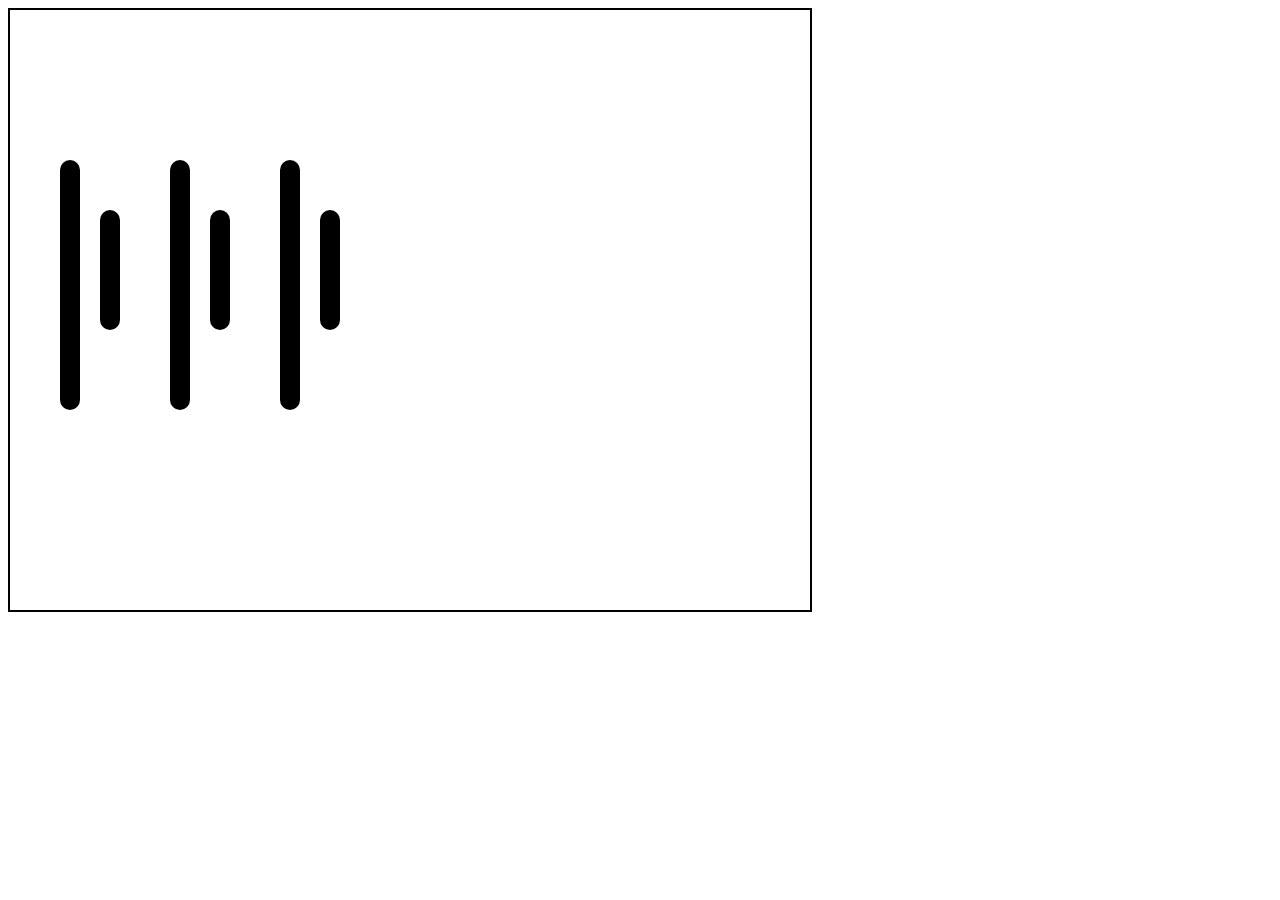
<file: Animation/index.html>
<!DOCTYPE html>
<html lang="en">
<head>
    <meta charset="UTF-8">
    <meta name="viewport" content="width=device-width, initial-scale=1.0">
    <title>Document</title>
    <link rel="stylesheet" href="./style.css">
</head>
<body>
    <div class="container">

<div class="container-1"></div>
    
    <div class="container-2"></div>
    <div class="container-3"></div>
    
    <div class="container-4"></div>
    <div class="container-5"></div>
    
    <div class="container-6"></div>
    </div>
    
</body>
</html>
</file>
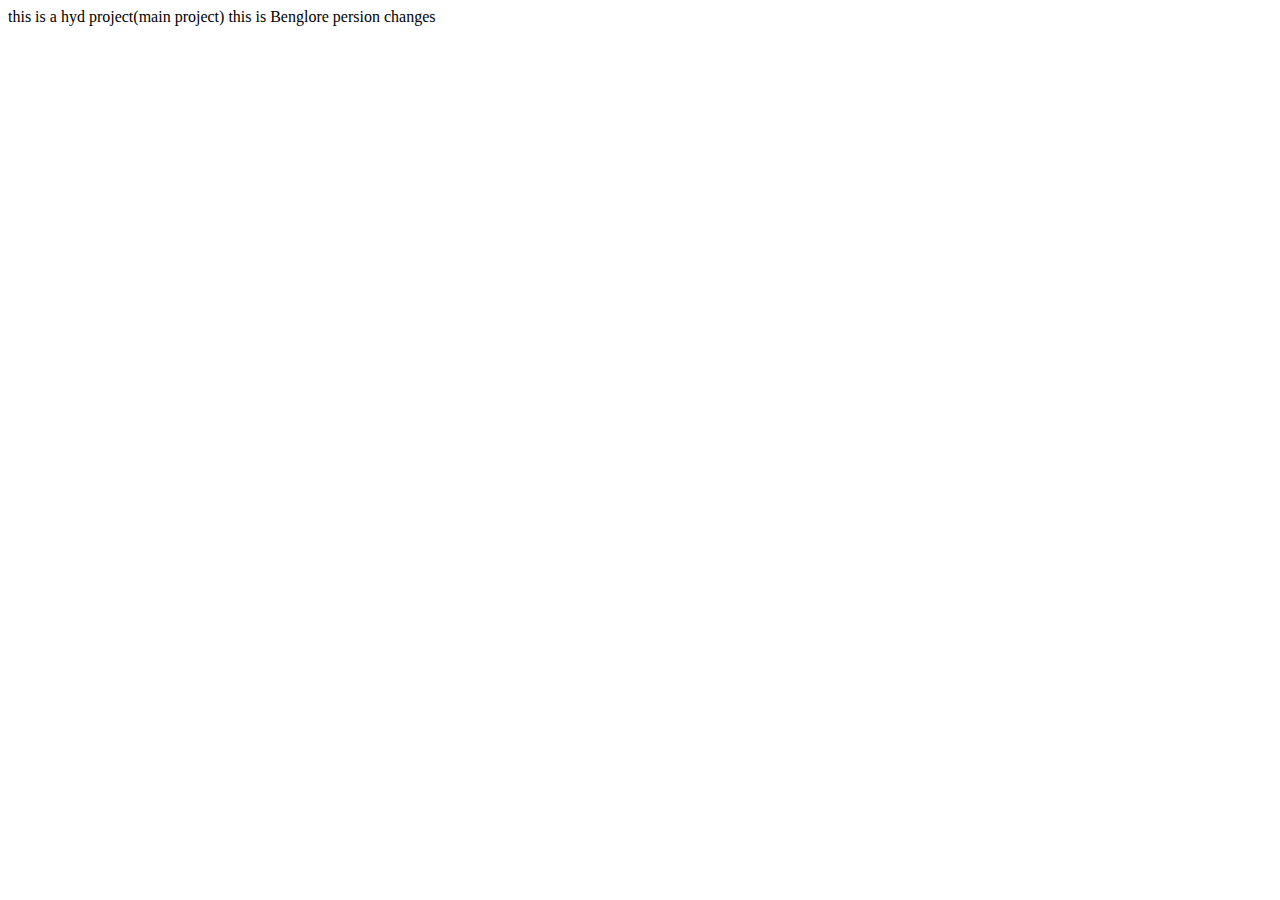
<file: Git-Day-16/index.html>
<!DOCTYPE html>
<html lang="en">
<head>
    <meta charset="UTF-8">
    <meta name="viewport" content="width=device-width, initial-scale=1.0">
    <title>Document</title>
</head>
<body>
    this is a hyd project(main project)
    this is Benglore persion changes
</body>
</html>
</file>
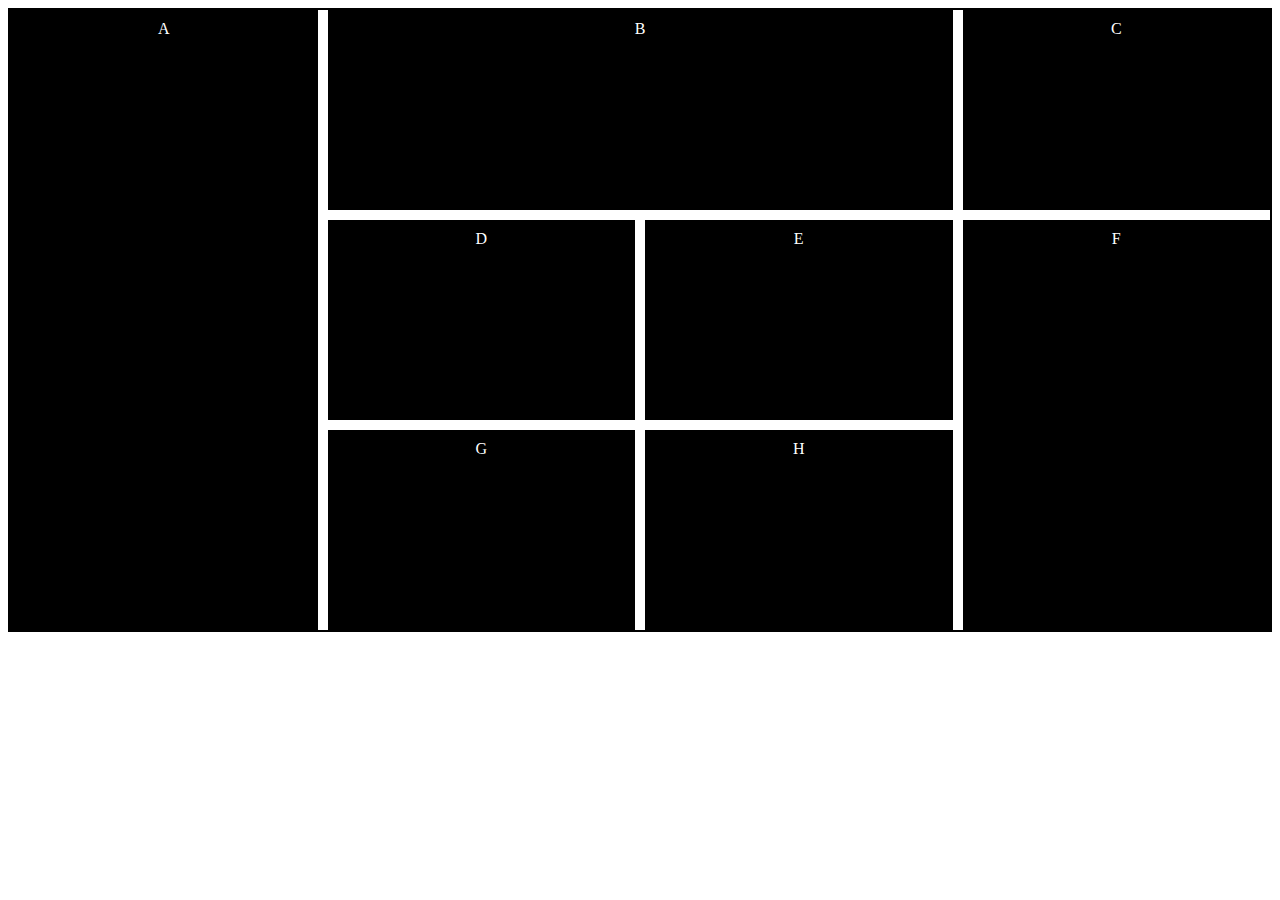
<file: Grid/index.html>
<!DOCTYPE html>
<html lang="en">
<head>
    <meta charset="UTF-8">
    <meta name="viewport" content="width=device-width, initial-scale=1.0">
    <title>Document</title>
    <link rel="stylesheet" href="./style.css">
</head>
<body>
    <div class="container">


<div class="a item">A</div>
<div class="b item">B</div>
<div class="c item">C</div>
<div class="d item">D</div>
<div class="e item">E</div>
<div class="f item">F</div>
<div class="g item">G</div>
<div class="h item">H</div>




</div>
    


    </div>
</body>
</html>
</file>
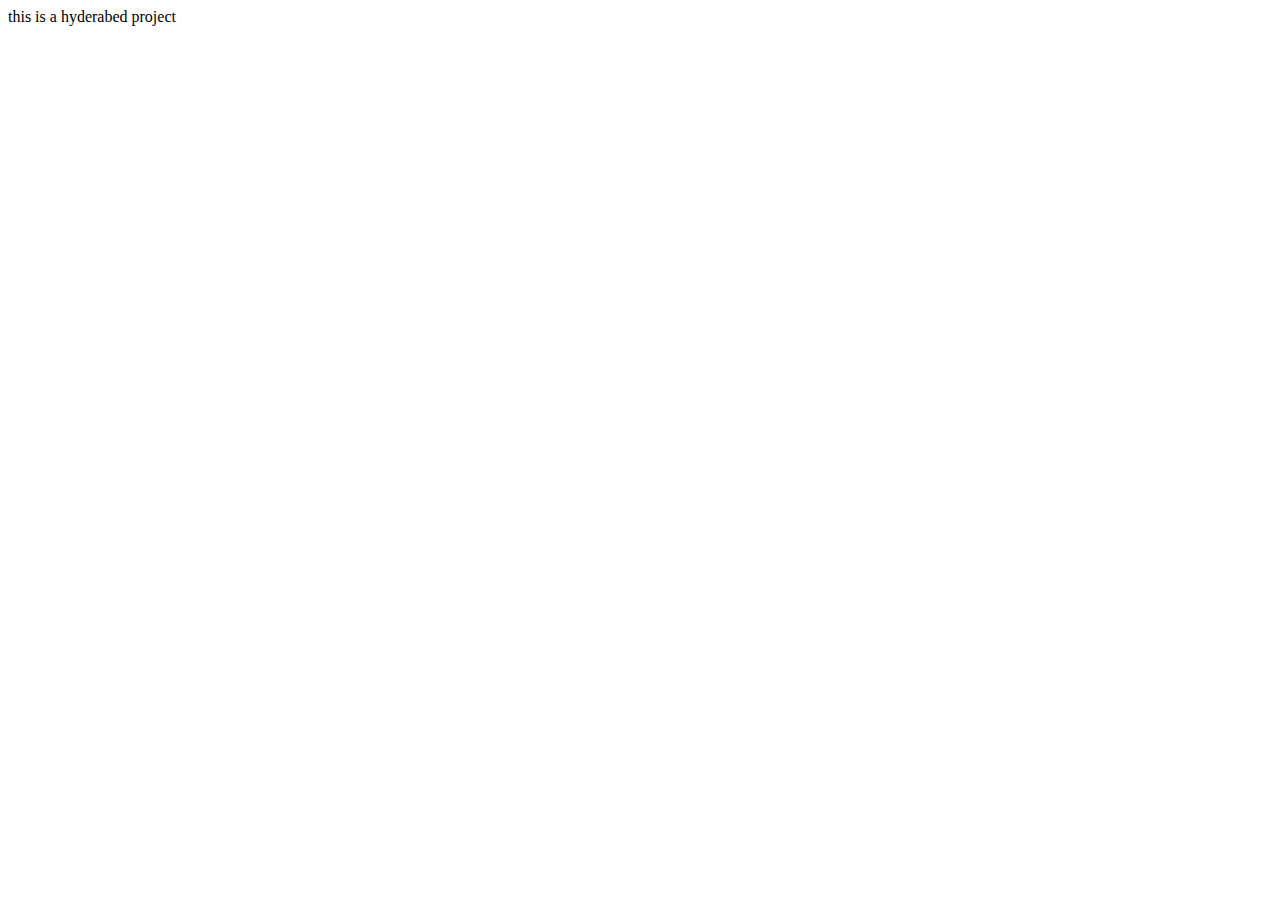
<file: index16.html>
<!DOCTYPE html>
<html lang="en">
<head>
    <meta charset="UTF-8">
    <meta name="viewport" content="width=device-width, initial-scale=1.0">
    <title>Document</title>
</head>
<body>
    this is a hyderabed project
</body>
</html>
</file>
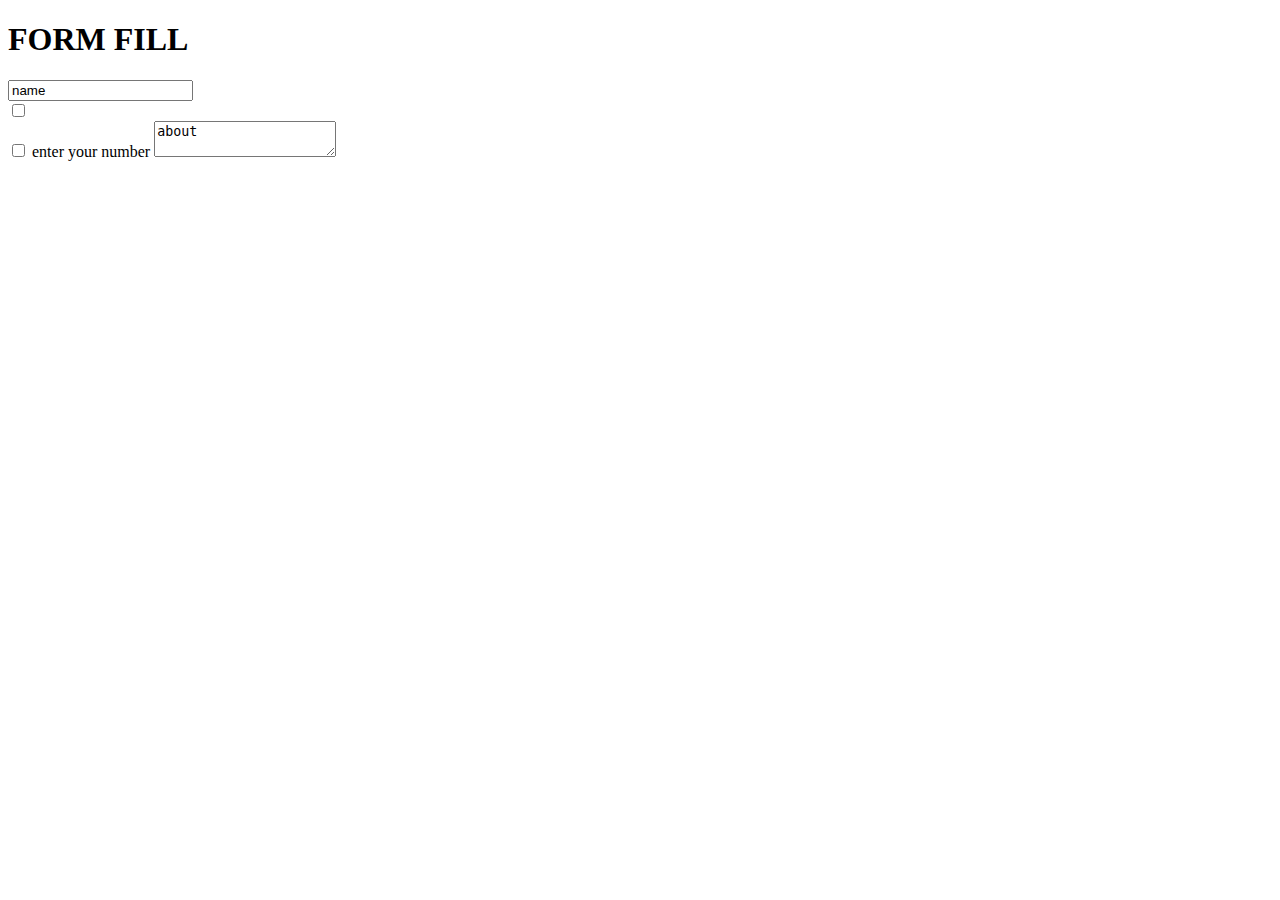
<file: day-1/forms.html>
<!DOCTYPE html>
<html lang="en">
<head>
    <h1>FORM FILL</h1>
    <forms>
        <input type="check box"id="name"name="vehicle"value="name">
        <lable for="name"enter your name></lable><br>
        
            <input type="checkbox"id="address"name="address"value="address">
            <lable for="enter your address"></lable><br>
                <input type="checkbox"id="vehicle3"name="number"value="number">
                <lable for="vehicle3">enter your number</lable>
                <textarea>about</textarea>
    </forms>
</head>
<body>
    
</body>
</html>
</file>
<file: Animation/style.css>
.container{
    width:800px;
    height: 600px;
    
    border: 2px solid;
    display: flex;
    

}
.container-1,.container-3,.container-5{

    
    width: 20px;
    height: 250px;
    background-color: black;
    margin-left: 50px;
    margin-top: 150px;
    border-radius: 20px;
    animation-duration: 3s;
       animation-name: k;
        animation-delay: 2s;
    animation-iteration-count: infinite;
    animation-direction: alternate-reverse;
    transition: transform 0.3s ease-in-out;
     

}
.container-1,.container-3,.container-5:hover{
transform: scale(1);
}
.container-2,.container-4,.container-6{
    display: flex;
    width: 20px;
    height: 120px;
    background-color: black;
    margin-left: 20px;
    margin-top:200px ;
    border-radius: 20px;
    animation-duration: 2s;
    animation-name: k;
    animation-delay:  2s;
     animation-iteration-count: infinite;
    animation-direction: alternate-reverse;
    transition: transform 0.3s ease-in-out; 
}
.container-2,.container-4,.container-6:hover{
transform: scale(1);
}


@keyframes k{
    0%{
        transform: translateY(0px)scale(1);
    }
    50%{
        transform: translateY(10px)scale(1.5);
    }
    75%{
        transform: translate(0px)scale(0.5);
    }
    100%{
        transform: translate(-10px)scale(1.5);
    }
}
</file>
<file: Grid/style.css>
.container{
    border: 2px solid;
    display: grid;
    gap: 10px;
    grid-template-columns: repeat(4,1fr);
grid-template-rows: repeat(3,200px);
}
*>.item{
    background-color: black;
    color: white;
    text-align: center;
}
.item{
    padding: 10px;
    align-items: center;

}
.b{
     grid-column: 2/4;
}
.a{
    grid-row: 1/4;
}
.c{
    grid-column: 4/5;

}
.f{
    grid-row: 2/4;
    grid-column: 4/5;
}
</file>
